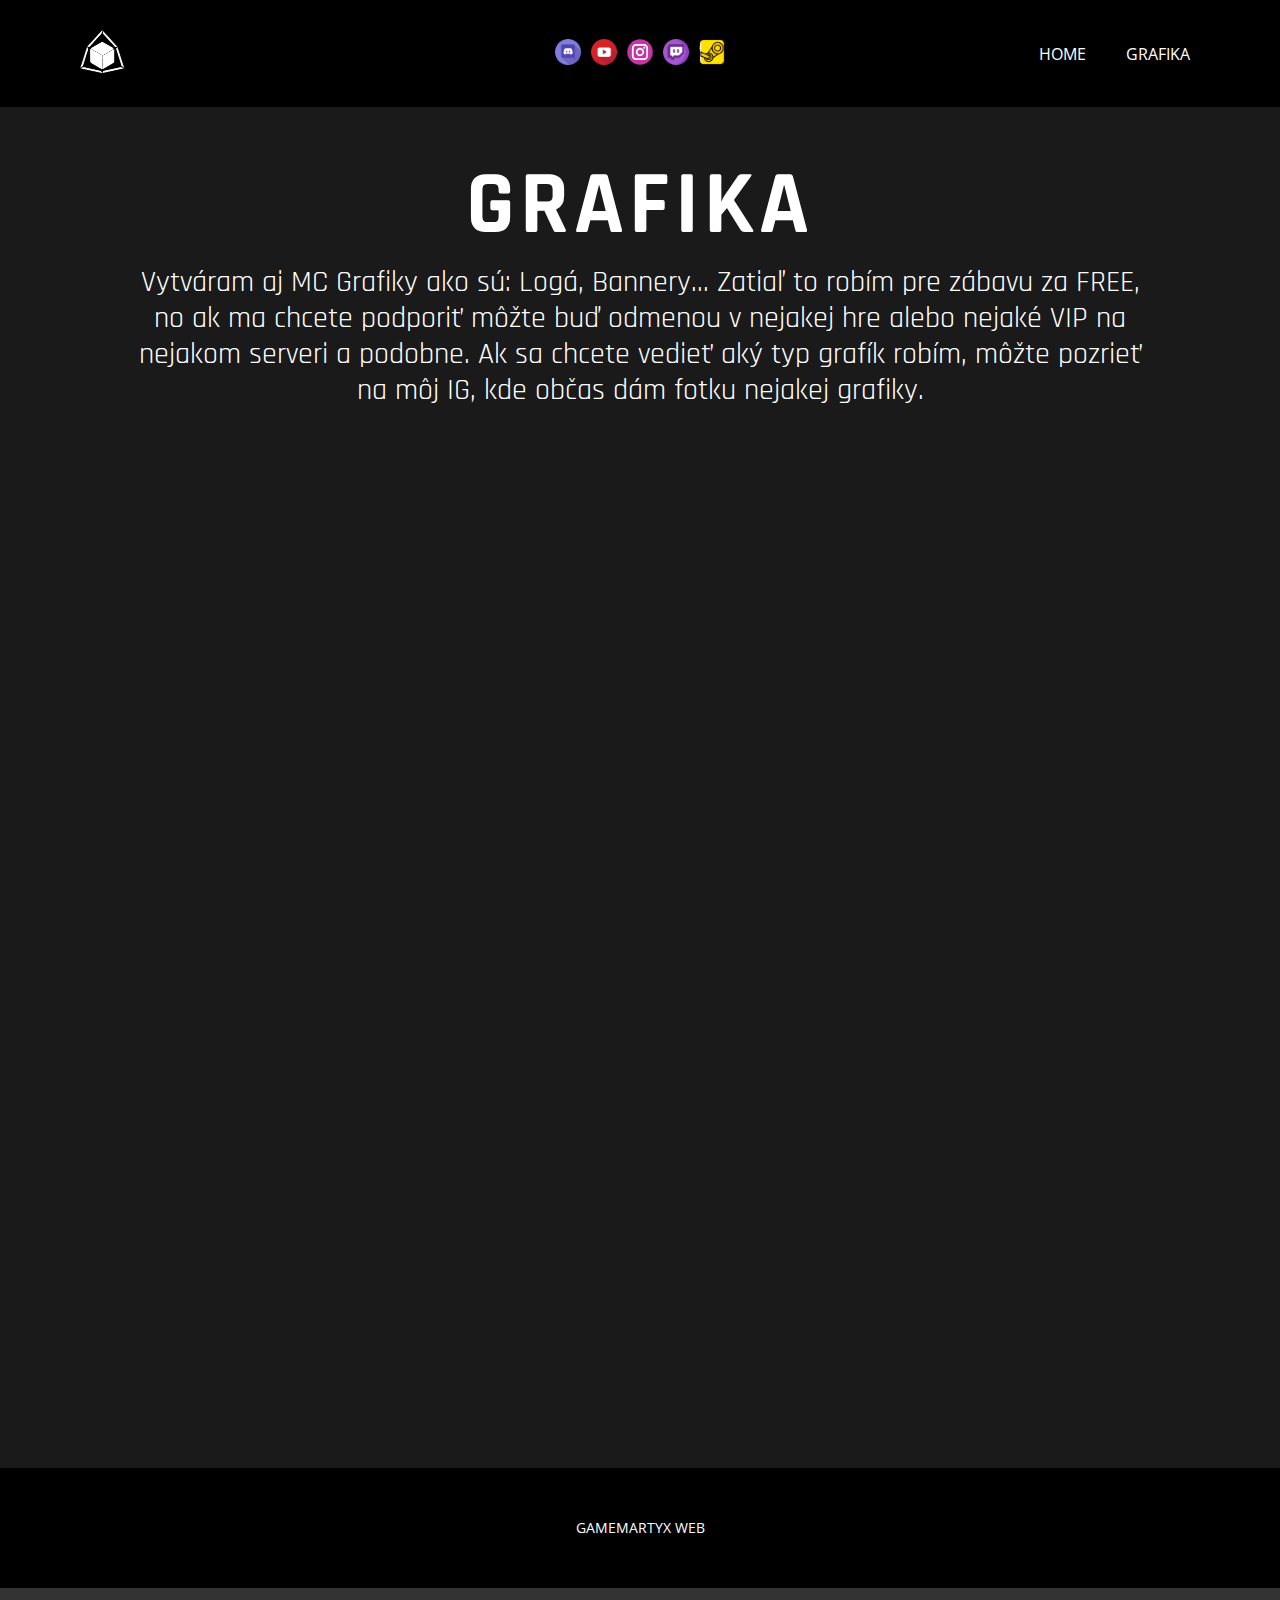
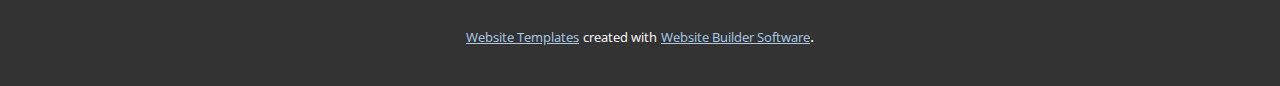
<file: GRAFIKA.html>
<!DOCTYPE html>
<html style="font-size: 16px;" lang="sk-SK">
  <head>
    <meta name="viewport" content="width=device-width, initial-scale=1.0">
    <meta charset="utf-8">
    <meta name="keywords" content="">
    <meta name="description" content="">
    <meta name="page_type" content="np-template-header-footer-from-plugin">
    <title>GRAFIKA</title>
    <link rel="stylesheet" href="nicepage.css" media="screen">
<link rel="stylesheet" href="GRAFIKA.css" media="screen">
    <script class="u-script" type="text/javascript" src="jquery.js" defer=""></script>
    <script class="u-script" type="text/javascript" src="nicepage.js" defer=""></script>
    <meta name="generator" content="Nicepage 4.5.4, nicepage.com">
    <link rel="icon" href="images/favicon.png">
    <link id="u-theme-google-font" rel="stylesheet" href="https://fonts.googleapis.com/css?family=Roboto:100,100i,300,300i,400,400i,500,500i,700,700i,900,900i|Open+Sans:300,300i,400,400i,500,500i,600,600i,700,700i,800,800i">
    <link id="u-page-google-font" rel="stylesheet" href="https://fonts.googleapis.com/css?family=Rajdhani:300,400,500,600,700">
    
    
    <script type="application/ld+json">{
		"@context": "http://schema.org",
		"@type": "Organization",
		"name": "GAMEMARTYX WEB",
		"logo": "images/logovyplnene.png",
		"sameAs": [
				"https://www.gamemartyx.tk/redirect/discord",
				"https://www.gamemartyx.tk/redirect/youtube",
				"https://www.gamemartyx.tk/redirect/instagram",
				"https://www.gamemartyx.tk/redirect/twitch",
				"https://www.gamemartyx.tk/redirect/steam"
		]
}</script>
    <meta name="theme-color" content="#478ac9">
    <meta property="og:title" content="GRAFIKA">
    <meta property="og:description" content="">
    <meta property="og:type" content="website">
  </head>
  <body class="u-body u-xl-mode"><header class="u-align-center-sm u-align-center-xs u-black u-clearfix u-header u-sticky u-sticky-1b08 u-header" id="sec-b7b0"><div class="u-clearfix u-sheet u-sheet-1">
        <a href="https://www.gamemartyx.tk" class="u-hover-feature u-image u-logo u-image-1" data-image-width="500" data-image-height="500">
          <img src="images/logovyplnene.png" class="u-logo-image u-logo-image-1">
        </a>
        <nav class="u-align-left u-menu u-menu-dropdown u-offcanvas u-menu-1">
          <div class="menu-collapse" style="font-size: 1rem;">
            <a class="u-button-style u-nav-link" href="#">
              <svg class="u-svg-link" preserveAspectRatio="xMidYMin slice" viewBox="0 0 302 302" style=""><use xmlns:xlink="http://www.w3.org/1999/xlink" xlink:href="#svg-8a8f"></use></svg>
              <svg xmlns="http://www.w3.org/2000/svg" xmlns:xlink="http://www.w3.org/1999/xlink" version="1.1" id="svg-8a8f" x="0px" y="0px" viewBox="0 0 302 302" style="enable-background:new 0 0 302 302;" xml:space="preserve" class="u-svg-content"><g><rect y="36" width="302" height="30"></rect><rect y="236" width="302" height="30"></rect><rect y="136" width="302" height="30"></rect>
</g><g></g><g></g><g></g><g></g><g></g><g></g><g></g><g></g><g></g><g></g><g></g><g></g><g></g><g></g><g></g></svg>
            </a>
          </div>
          <div class="u-custom-menu u-nav-container">
            <ul class="u-nav u-unstyled u-nav-1"><li class="u-nav-item"><a class="u-button-style u-nav-link u-text-active-white u-text-hover-palette-2-base" href="HOME.html" style="padding: 10px 20px;">HOME</a>
</li><li class="u-nav-item"><a class="u-button-style u-nav-link u-text-active-white u-text-hover-palette-2-base" href="GRAFIKA.html" style="padding: 10px 20px;">GRAFIKA</a>
</li></ul>
          </div>
          <div class="u-custom-menu u-nav-container-collapse">
            <div class="u-align-center u-black u-container-style u-inner-container-layout u-opacity u-opacity-95 u-sidenav">
              <div class="u-inner-container-layout u-sidenav-overflow">
                <div class="u-menu-close"></div>
                <ul class="u-align-center u-nav u-popupmenu-items u-unstyled u-nav-2"><li class="u-nav-item"><a class="u-button-style u-nav-link" href="HOME.html" style="padding: 10px 20px;">HOME</a>
</li><li class="u-nav-item"><a class="u-button-style u-nav-link" href="GRAFIKA.html" style="padding: 10px 20px;">GRAFIKA</a>
</li></ul>
              </div>
            </div>
            <div class="u-black u-menu-overlay u-opacity u-opacity-70"></div>
          </div>
        </nav>
        <div class="u-hover-feature u-social-icons u-spacing-10 u-social-icons-1">
          <a class="u-social-url" title="DISCORD" target="_blank" href="https://www.gamemartyx.tk/redirect/discord"><span class="u-file-icon u-icon u-social-facebook u-social-icon u-icon-1"><img src="images/906361.png" alt=""></span>
          </a>
          <a class="u-social-url" title="YOUTUBE" target="_blank" href="https://www.gamemartyx.tk/redirect/youtube"><span class="u-file-icon u-icon u-social-icon u-social-twitter u-icon-2"><img src="images/187209.png" alt=""></span>
          </a>
          <a class="u-social-url" title="INSTAGRAM" target="_blank" href="https://www.gamemartyx.tk/redirect/instagram"><span class="u-icon u-social-icon u-social-instagram u-icon-3"><svg class="u-svg-link" preserveAspectRatio="xMidYMin slice" viewBox="0 0 112 112" style=""><use xmlns:xlink="http://www.w3.org/1999/xlink" xlink:href="#svg-ce31"></use></svg><svg class="u-svg-content" viewBox="0 0 112 112" x="0" y="0" id="svg-ce31"><circle fill="currentColor" cx="56.1" cy="56.1" r="55"></circle><path fill="#FFFFFF" d="M55.9,38.2c-9.9,0-17.9,8-17.9,17.9C38,66,46,74,55.9,74c9.9,0,17.9-8,17.9-17.9C73.8,46.2,65.8,38.2,55.9,38.2
            z M55.9,66.4c-5.7,0-10.3-4.6-10.3-10.3c-0.1-5.7,4.6-10.3,10.3-10.3c5.7,0,10.3,4.6,10.3,10.3C66.2,61.8,61.6,66.4,55.9,66.4z"></path><path fill="#FFFFFF" d="M74.3,33.5c-2.3,0-4.2,1.9-4.2,4.2s1.9,4.2,4.2,4.2s4.2-1.9,4.2-4.2S76.6,33.5,74.3,33.5z"></path><path fill="#FFFFFF" d="M73.1,21.3H38.6c-9.7,0-17.5,7.9-17.5,17.5v34.5c0,9.7,7.9,17.6,17.5,17.6h34.5c9.7,0,17.5-7.9,17.5-17.5V38.8
            C90.6,29.1,82.7,21.3,73.1,21.3z M83,73.3c0,5.5-4.5,9.9-9.9,9.9H38.6c-5.5,0-9.9-4.5-9.9-9.9V38.8c0-5.5,4.5-9.9,9.9-9.9h34.5
            c5.5,0,9.9,4.5,9.9,9.9V73.3z"></path></svg></span>
          </a>
          <a class="u-social-url" target="_blank" data-type="Custom" title="TWITCH" href="https://www.gamemartyx.tk/redirect/twitch"><span class="u-file-icon u-icon u-social-custom u-social-icon u-icon-4"><img src="images/356001.png" alt=""></span>
          </a>
          <a class="u-social-url" target="_blank" data-type="Custom" title="STEAM" href="https://www.gamemartyx.tk/redirect/steam"><span class="u-file-icon u-icon u-social-custom u-social-icon u-icon-5"><img src="images/220608.png" alt=""></span>
          </a>
        </div>
      </div></header>
    <section class="u-clearfix u-grey-90 u-section-1" id="sec-6871">
      <div class="u-clearfix u-sheet u-sheet-1">
        <h1 class="u-align-left u-custom-font u-hidden-sm u-hidden-xs u-text u-text-default u-text-1">GRAFIKA</h1>
        <h3 class="u-align-center u-custom-font u-hidden-sm u-hidden-xs u-text u-text-2">Vytváram aj MC Grafiky ako sú: Logá, Bannery... Zatiaľ to robím pre zábavu za FREE, no ak ma chcete podporiť môžte buď odmenou v nejakej hre alebo nejaké VIP na nejakom serveri a podobne. Ak sa chcete vedieť aký typ grafík robím, môžte pozrieť na môj IG, kde občas dám fotku nejakej grafiky.</h3>
        <div class="u-clearfix u-custom-html u-expanded-width-lg u-expanded-width-md u-expanded-width-xl u-hidden-sm u-hidden-xs u-custom-html-1">
          <center>
            <iframe src="https://docs.google.com/forms/d/e/1FAIpQLSc0hlUKyPcTGeHp9MySvzFOlCe6y_PwfoTUqSP5CWuwyVv27A/viewform?embedded=true" width="600" height="1000" frameborder="0" marginheight="0" marginwidth="0">Načítava sa…</iframe>
          </center>
        </div>
      </div>
    </section>
    
    
    <footer class="u-align-center u-black u-clearfix u-footer u-footer" id="sec-55f6"><div class="u-clearfix u-sheet u-sheet-1">
        <p class="u-small-text u-text u-text-variant u-text-1">GAMEMARTYX WEB</p>
      </div></footer>
    <section class="u-backlink u-clearfix u-grey-80">
      <a class="u-link" href="https://nicepage.com/website-templates" target="_blank">
        <span>Website Templates</span>
      </a>
      <p class="u-text">
        <span>created with</span>
      </p>
      <a class="u-link" href="" target="_blank">
        <span>Website Builder Software</span>
      </a>. 
    </section>
  </body>
</html>
</file>
